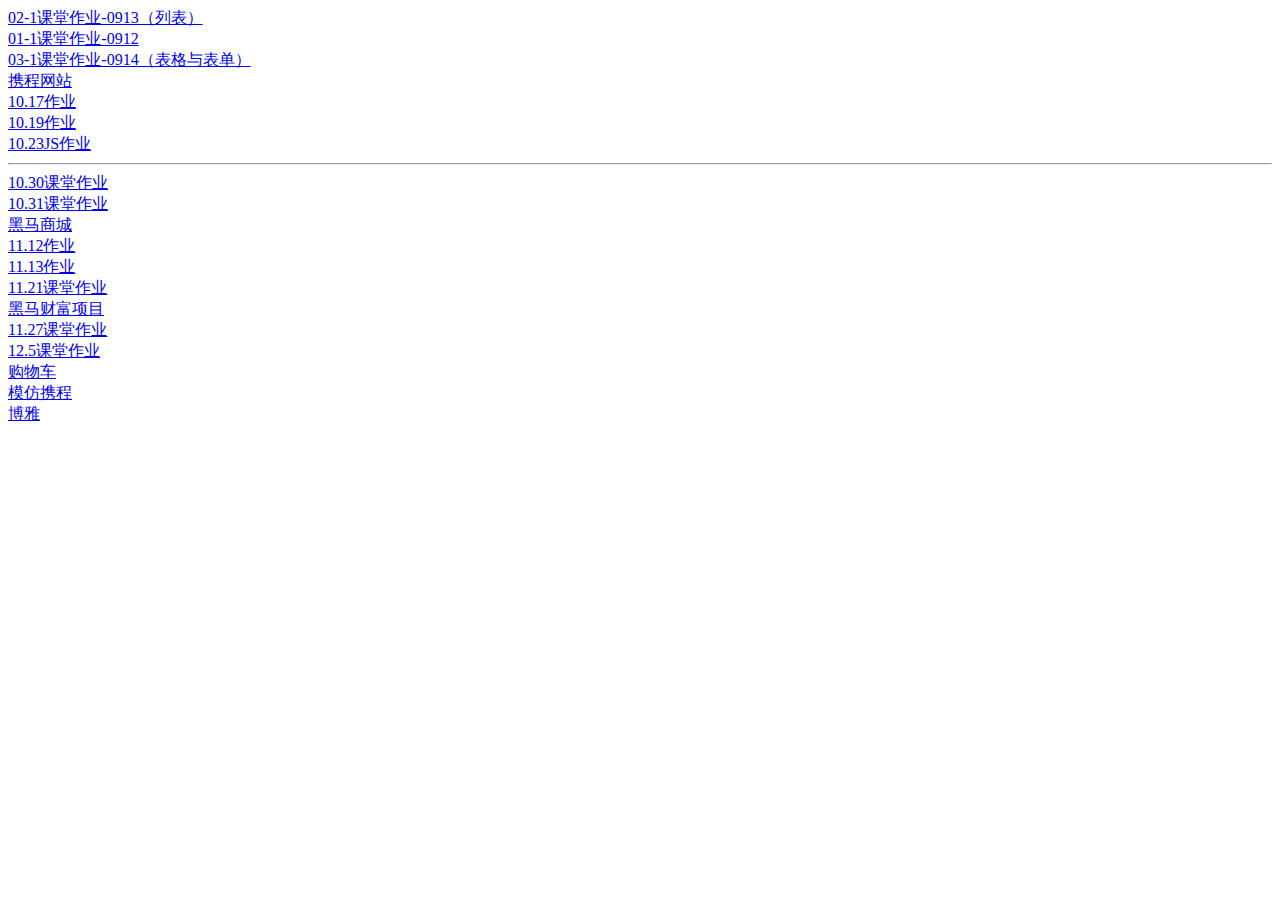
<file: index.html>
<!DOCTYPE html>
<html lang="en">
<head>
    <meta charset="UTF-8">
    <meta name="viewport" content="width=device-width, initial-scale=1.0">
    <meta http-equiv="X-UA-Compatible" content="ie=edge">
    <title>Document</title>
</head>
<body>
        <li>
            <a href="../web/02-1课堂作业-0913（列表）/51陆元波1.html">02-1课堂作业-0913（列表）</a>
        </li>
        <li>
            <a href="../web/01-1课堂作业-0912/51陆元波1.html">01-1课堂作业-0912</a>
        </li>
        <li>
                <a href="../web/03-1课堂作业-0914（表格与表单）/51陆元波2.html">03-1课堂作业-0914（表格与表单）</a>
        </li>
        <li>
                <a href=" https://872495688.github.io/ctrip/">携程网站</a>
        </li>
        <li>
                <a href="https://872495688.github.io/1017/">10.17作业</a>
        </li>
        <li>
                <a href="https://872495688.github.io/day1019/">10.19作业</a>
        
        </li>
        <li>
                <a href="js/kk.html">10.23JS作业</a><hr>
        </li>
        <li>
                <a href="../web/02azmazon-AnimationJS/amazon.html">10.30课堂作业</a>
        </li>
        <li>
                <a href="../web/02azmazon-AnimationJS/amazon.html">10.31课堂作业</a>
        </li>
        <li>
                <a href="https://872495688.github.io/HeiMa/">黑马商城</a>
        </li>
        <li>
                <a href="../web/02azmazon-AnimationJS/index.html">11.12作业</a>
        </li>
        <li>
                <a href="../web/02azmazon-AnimationJS/shoppingCart.html">11.13作业</a>
        </li>
        <li>
                <a href="../web/11.21/test.html">11.21课堂作业</a>
        </li>
        <li>
                <a href="https://872495688.github.io/HeiMaCaiFu/">黑马财富项目</a>
        </li>
        <li>
                <a href="../web/11.27/cartList.html">11.27课堂作业</a>
        </li>
        <li>
                <a href="../web/12月5日课堂作业/cartList.html">12.5课堂作业</a>
        </li>
        <li>
                <a href="../web/购物车/cartList.html">购物车</a>
        </li>
        <li>
                <a href="../web/携程主题游/51陆元波11.html">模仿携程</a>
        </li>
        <li>
                <a href="../web/51陆元波1/ww.html">博雅</a>
        </li>
           
    
        
            
        
           
        
            
            
        
           
        
            
        
            
        
            
            
            
            
           
           
           
          

    
   
</body>
</html>
</file>
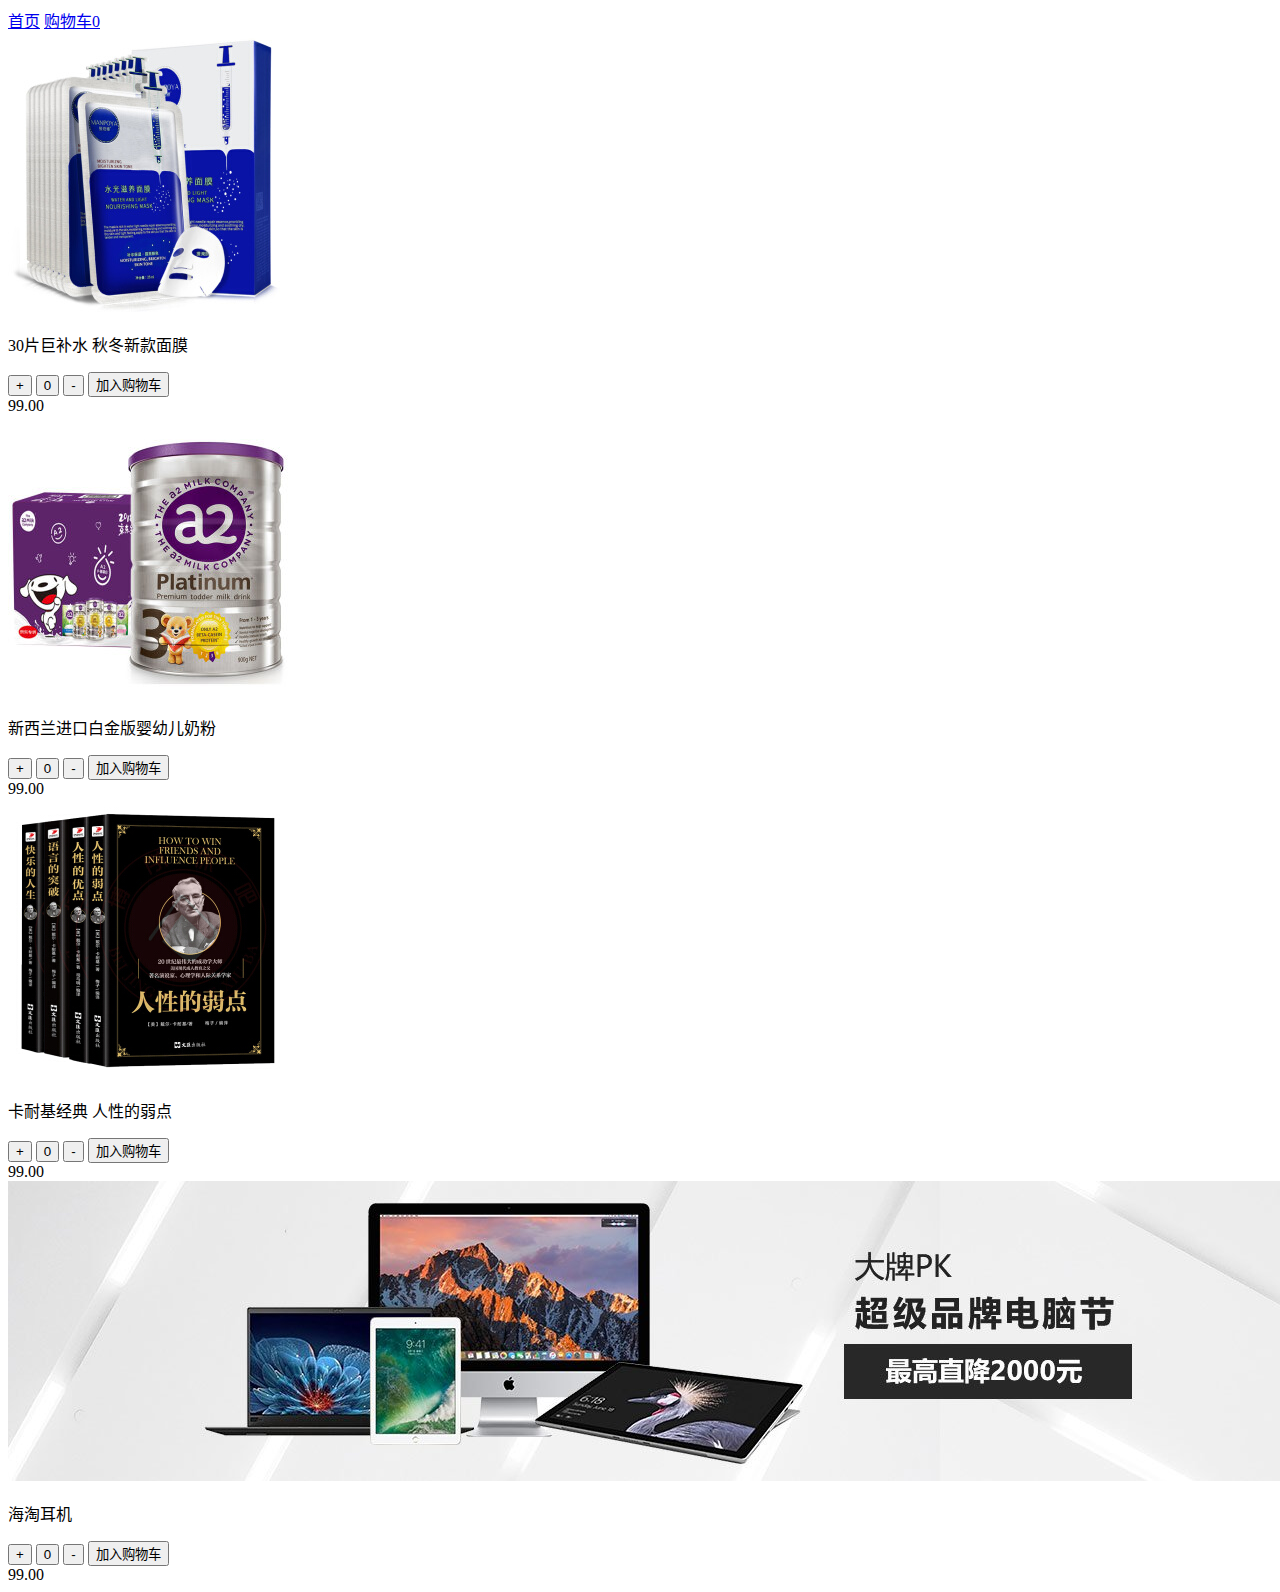
<file: 02azmazon-AnimationJS/index.html>
<!doctype html>
<html lang="zh-cn">

<head>
    <title>商品列表</title>
    <!-- 必须要求的 meta 标签 -->
    <meta charset="utf-8">
    <meta name="viewport" content="width=device-width, initial-scale=1, shrink-to-fit=no">

    <!-- Bootstrap CSS -->
    <link rel="stylesheet" href="https://stackpath.bootstrapcdn.com/bootstrap/4.1.2/css/bootstrap.min.css" integrity="sha384-Smlep5jCw/wG7hdkwQ/Z5nLIefveQRIY9nfy6xoR1uRYBtpZgI6339F5dgvm/e9B"
        crossorigin="anonymous">
</head>

<body>
    <!-- 导航开始 -->
    <header>
        <nav class="nav bg-light">
            <a class="nav-link active" href="#">首页</a>
            <a class="nav-link disabled" href="shoppCart.html">购物车<span class="badge badge-danger" name="totalQty">0</span></a>
        </nav>
        <!-- 导航结束 -->
        <!-- 商品列表开始 -->
    </header>

    <main role="main">
        <div class="py-5 bg-light">
            <div class="container">
                <div class="row">
                    <div class="col-md-3">
                        <div class="card mb-4 shadow-sm">
                            <img class="card-img-top" src="images/01.jpg" alt="Card image cap">
                            <div class="card-body">
                                <p class="card-text text-nowrap">30片巨补水 秋冬新款面膜</p>
                                <div class="d-flex justify-content-between align-items-center">
                                    <div class="btn-group">
                                        <button type="button" class="btn btn-sm btn-outline-danger" name='increase'>+</button>
                                        <button type="button" class="btn btn-sm btn-outline-danger disabled" name='qty'>0</button>
                                        <button type="button" class="btn btn-sm btn-outline-danger" name='decrease'>-</button>
                                        <button type="button" class="btn btn-sm btn-outline-danger" name='addToCart'data-id="01">加入购物车</button>
                                    </div>
                                    <large class="text-muted text-danger" name='unitPrice'>99.00</small>
                                </div>
                            </div>
                        </div>
                    </div>
                    <div class="col-md-3">
                        <div class="card mb-4 shadow-sm">
                            <img class="card-img-top" src="images/02.jpg" alt="Card image cap">
                            <div class="card-body">
                                <p class="card-text text-nowrap overflow ">新西兰进口白金版婴幼儿奶粉</p>
                                <div class="d-flex justify-content-between align-items-center">
                                    <div class="btn-group">
                                        <button type="button" class="btn btn-sm btn-outline-danger" name='increase'>+</button>
                                        <button type="button" class="btn btn-sm btn-outline-danger disabled" name='qty'>0</button>
                                        <button type="button" class="btn btn-sm btn-outline-danger" name='decrease'>-</button>
                                        <button type="button" class="btn btn-sm btn-outline-danger" name='addToCart'>加入购物车</button>
                                    </div>
                                    <large class="text-muted text-danger" name='unitPrice'>99.00</small>
                                </div>
                            </div>
                        </div>
                    </div>
                    <div class="col-md-3">
                        <div class="card mb-4 shadow-sm">
                            <img class="card-img-top" src="images/03.jpg" alt="Card image cap">
                            <div class="card-body">
                                <p class="card-text">卡耐基经典 人性的弱点</p>
                                <div class="d-flex justify-content-between align-items-center">
                                    <div class="btn-group">
                                        <button type="button" class="btn btn-sm btn-outline-danger">+</button>
                                        <button type="button" class="btn btn-sm btn-outline-danger">0</button>
                                        <button type="button" class="btn btn-sm btn-outline-danger">-</button>
                                        <button type="button" class="btn btn-sm btn-outline-danger">加入购物车</button>
                                    </div>
                                    <large class="text-muted text-danger">99.00</small>
                                </div>
                            </div>
                        </div>
                    </div>

                    <div class="col-md-3">
                        <div class="card mb-4 shadow-sm">
                            <img class="card-img-top" src="images/04.jpg" alt="Card image cap">
                            <div class="card-body">
                                <p class="card-text">海淘耳机</p>
                                <div class="d-flex justify-content-between align-items-center">
                                    <div class="btn-group">
                                        <button type="button" class="btn btn-sm btn-outline-danger">+</button>
                                        <button type="button" class="btn btn-sm btn-outline-danger">0</button>
                                        <button type="button" class="btn btn-sm btn-outline-danger">-</button>
                                        <button type="button" class="btn btn-sm btn-outline-danger">加入购物车</button>
                                    </div>
                                    <large class="text-muted text-danger">99.00</small>
                                </div>
                            </div>
                        </div>
                    </div>

    </main>


    <!-- 商品列表结束 -->

    <!-- JavaScript -->
    <!--首先引入 jQuery , 其次 Popper.js, 然后 Bootstrap JS -->
    <script src="https://code.jquery.com/jquery-3.3.1.slim.min.js" integrity="sha384-q8i/X+965DzO0rT7abK41JStQIAqVgRVzpbzo5smXKp4YfRvH+8abtTE1Pi6jizo"
        crossorigin="anonymous"></script>
    <script src="https://cdnjs.cloudflare.com/ajax/libs/popper.js/1.14.3/umd/popper.min.js" integrity="sha384-ZMP7rVo3mIykV+2+9J3UJ46jBk0WLaUAdn689aCwoqbBJiSnjAK/l8WvCWPIPm49"
        crossorigin="anonymous"></script>
    <script src="https://stackpath.bootstrapcdn.com/bootstrap/4.1.2/js/bootstrap.min.js" integrity="sha384-o+RDsa0aLu++PJvFqy8fFScvbHFLtbvScb8AjopnFD+iEQ7wo/CG0xlczd+2O/em"
        crossorigin="anonymous"></script>
    <script src="js/main.js"></script>
</body>

</html>
</file>
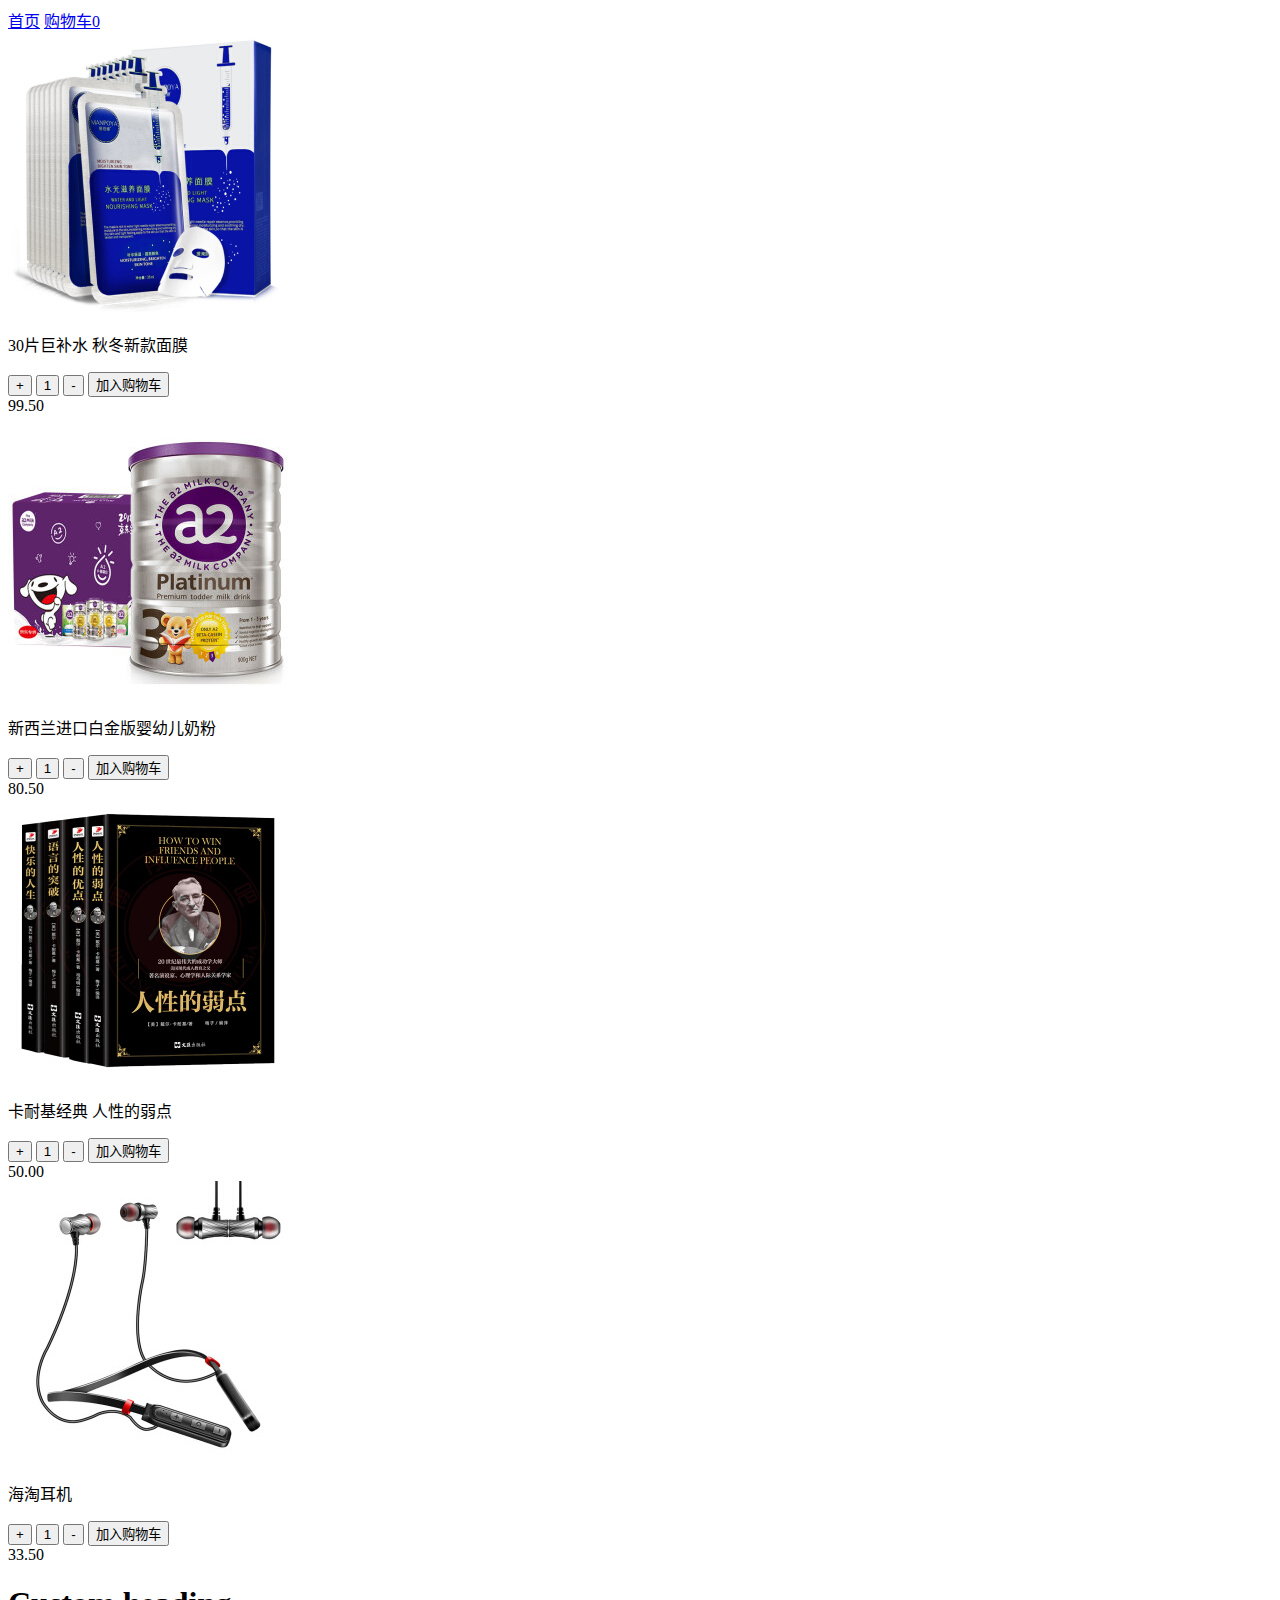
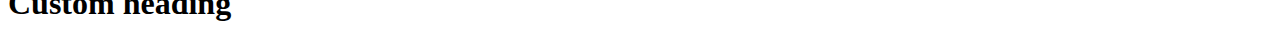
<file: 12月5日课堂作业/index.html>
<!doctype html>
<html lang="zh-cn">

<head>
    <title>商品列表</title>
    <!-- 必须要求的 meta 标签 -->
    <meta charset="utf-8">
    <meta name="viewport" content="width=device-width, initial-scale=1, shrink-to-fit=no">

    <!-- Bootstrap CSS -->
    <link rel="stylesheet" href="https://stackpath.bootstrapcdn.com/bootstrap/4.1.2/css/bootstrap.min.css" integrity="sha384-Smlep5jCw/wG7hdkwQ/Z5nLIefveQRIY9nfy6xoR1uRYBtpZgI6339F5dgvm/e9B"
        crossorigin="anonymous">
</head>

<body>
    <!-- 导航开始 -->
    <header>
        <nav class="nav bg-light">
            <a class="nav-link active" href="#">首页</a>
            <a class="nav-link disabled" href="cartList.html">购物车<span class="badge badge-danger" data-name="totalQty">0</span></a>
        </nav>
        <!-- 导航结束 -->

    </header>
    <!-- 商品列表开始 -->
    <main role="main">
        <div class="py-5 bg-light">
            <div class="container">
                <div class="row">
                    <div class="col-md-3">
                        <div class="card mb-4 shadow-sm">
                            <img class="card-img-top" src="images/01.jpg" alt="Card image cap">
                            <div class="card-body">
                                <p class="card-text text-nowrap">30片巨补水 秋冬新款面膜</p>
                                <div class="d-flex justify-content-between align-items-center">
                                    <div class="btn-group" data-id="01">
                                        <button type="button" class="btn btn-sm btn-outline-danger" data-operator='increase'>+</button>
                                        <button type="button" class="btn btn-sm btn-outline-danger disabled" data-name='qty'>1</button>
                                        <button type="button" class="btn btn-sm btn-outline-danger" data-operator='decrease'>-</button>
                                        <button type="button" class="btn btn-sm btn-outline-danger" data-operator='addToCart'
                                            data-id="01">加入购物车</button>
                                    </div>
                                    <large class="text-muted text-danger" name='unitPrice'>99.50</small>
                                </div>
                            </div>
                        </div>
                    </div>
                    <div class="col-md-3">
                        <div class="card mb-4 shadow-sm" data-id="02">
                            <img class="card-img-top" src="images/02.jpg" alt="Card image cap">
                            <div class="card-body">
                                <p class="card-text text-nowrap overflow ">新西兰进口白金版婴幼儿奶粉</p>
                                <div class="d-flex justify-content-between align-items-center">
                                    <div class="btn-group">
                                        <button type="button" class="btn btn-sm btn-outline-danger"data-operator='increase'>+</button>
                                        <button type="button" class="btn btn-sm btn-outline-danger disabled" data-name='qty'>1</button>
                                        <button type="button" class="btn btn-sm btn-outline-danger" data-operator='decrease'>-</button>
                                        <button type="button" class="btn btn-sm btn-outline-danger" data-operator='addToCart'
                                            data-id="02">加入购物车</button>
                                    </div>
                                    <large class="text-muted text-danger" name='unitPrice'>80.50</small>
                                </div>
                            </div>
                        </div>
                    </div>
                    <div class="col-md-3">
                        <div class="card mb-4 shadow-sm">
                            <img class="card-img-top" src="images/03.jpg" alt="Card image cap">
                            <div class="card-body">
                                <p class="card-text">卡耐基经典 人性的弱点</p>
                                <div class="d-flex justify-content-between align-items-center">
                                    <div class="btn-group">
                                        <button type="button" class="btn btn-sm btn-outline-danger" data-operator='increase'>+</button>
                                        <button type="button" class="btn btn-sm btn-outline-danger" data-name='qty'>1</button>
                                        <button type="button" class="btn btn-sm btn-outline-danger" data-operator='decrease'>-</button>
                                        <button type="button" class="btn btn-sm btn-outline-danger" data-operator='addToCart'  data-id="03">加入购物车</button>
                                    </div>
                                    <large class="text-muted text-danger">50.00</small>
                                </div>
                            </div>
                        </div>
                    </div>

                    <div class="col-md-3">
                        <div class="card mb-4 shadow-sm">
                            <img class="card-img-top" src="images/04.jpg" alt="Card image cap">
                            <div class="card-body">
                                <p class="card-text">海淘耳机</p>
                                <div class="d-flex justify-content-between align-items-center">
                                    <div class="btn-group">
                                        <button type="button" class="btn btn-sm btn-outline-danger" data-operator='increase'>+</button>
                                        <button type="button" class="btn btn-sm btn-outline-danger disabled" data-name='qty'>1</button>
                                        <button type="button" class="btn btn-sm btn-outline-danger" data-operator='decrease'>-</button>
                                        <button type="button" class="btn btn-sm btn-outline-danger" data-operator='addToCart'
                                            data-id="04">加入购物车</button>
                                    </div>
                                    <large class="text-muted text-danger">33.50</small>
                                </div>
                            </div>
                        </div>
                    </div>

    </main>
    <h1 class="text-hide">Custom heading</h1>
    <!-- 商品列表结束 -->

    <!-- JavaScript -->
    <!--首先引入 jQuery , 其次 Popper.js, 然后 Bootstrap JS -->
    <script src="https://code.jquery.com/jquery-3.3.1.slim.min.js" integrity="sha384-q8i/X+965DzO0rT7abK41JStQIAqVgRVzpbzo5smXKp4YfRvH+8abtTE1Pi6jizo"
        crossorigin="anonymous"></script>
    <script src="https://cdnjs.cloudflare.com/ajax/libs/popper.js/1.14.3/umd/popper.min.js" integrity="sha384-ZMP7rVo3mIykV+2+9J3UJ46jBk0WLaUAdn689aCwoqbBJiSnjAK/l8WvCWPIPm49"
        crossorigin="anonymous"></script>
    <script src="https://stackpath.bootstrapcdn.com/bootstrap/4.1.2/js/bootstrap.min.js" integrity="sha384-o+RDsa0aLu++PJvFqy8fFScvbHFLtbvScb8AjopnFD+iEQ7wo/CG0xlczd+2O/em"
        crossorigin="anonymous"></script>
    <script src="js/shoppingcart.js"></script>
    <script src="js/main.js"></script>
    
</body>

</html>
</file>
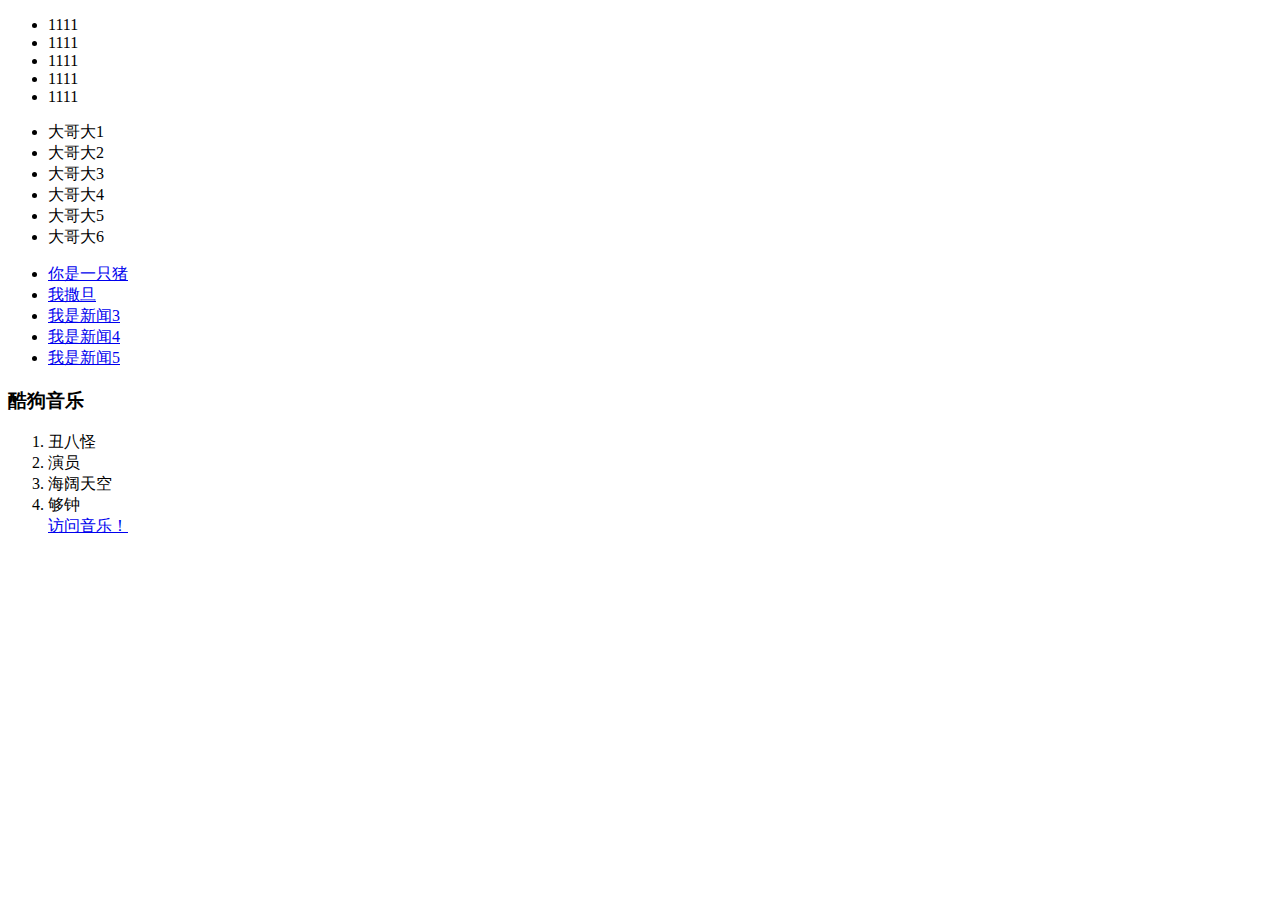
<file: 02-1课堂作业-0913（列表）/51陆元波1.html>
<!DOCTYPE html>
<html lang="en">
<head>
    <meta charset="UTF-8">
    <meta name="viewport" content="width=device-width, initial-scale=1.0">
    <meta http-equiv="X-UA-Compatible" content="ie=edge">
    <title>练习网页</title>
</head>
<body>
    <ul>
        <li>1111</li>
        <li>1111</li>
        <li>1111</li>
        <li>1111</li>
        <li>1111</li>
    </ul>
    <ul>
        <li>大哥大1</li>
        <li>大哥大2</li>
        <li>大哥大3</li>
        <li>大哥大4</li>
        <li>大哥大5</li>
        <li>大哥大6</li>
    </ul>
    <ul>
        <li><a href="#">你是一只猪</a></li>
        <li><a href="#">我撒旦</a></li>
        <li><a href="#">我是新闻3</a></li>
        <li><a href="#">我是新闻4</a></li>
        <li><a href="#">我是新闻5</a></li>
    </ul>
    <h3>酷狗音乐</h3>
   <ol>
       <li>丑八怪</li>
       <li>演员</li>
       <li>海阔天空</li>
       <li>够钟</li>
       <a href="http://music.taihe.com/">访问音乐！</a>
   </ol>

</body>
</html>
</file>
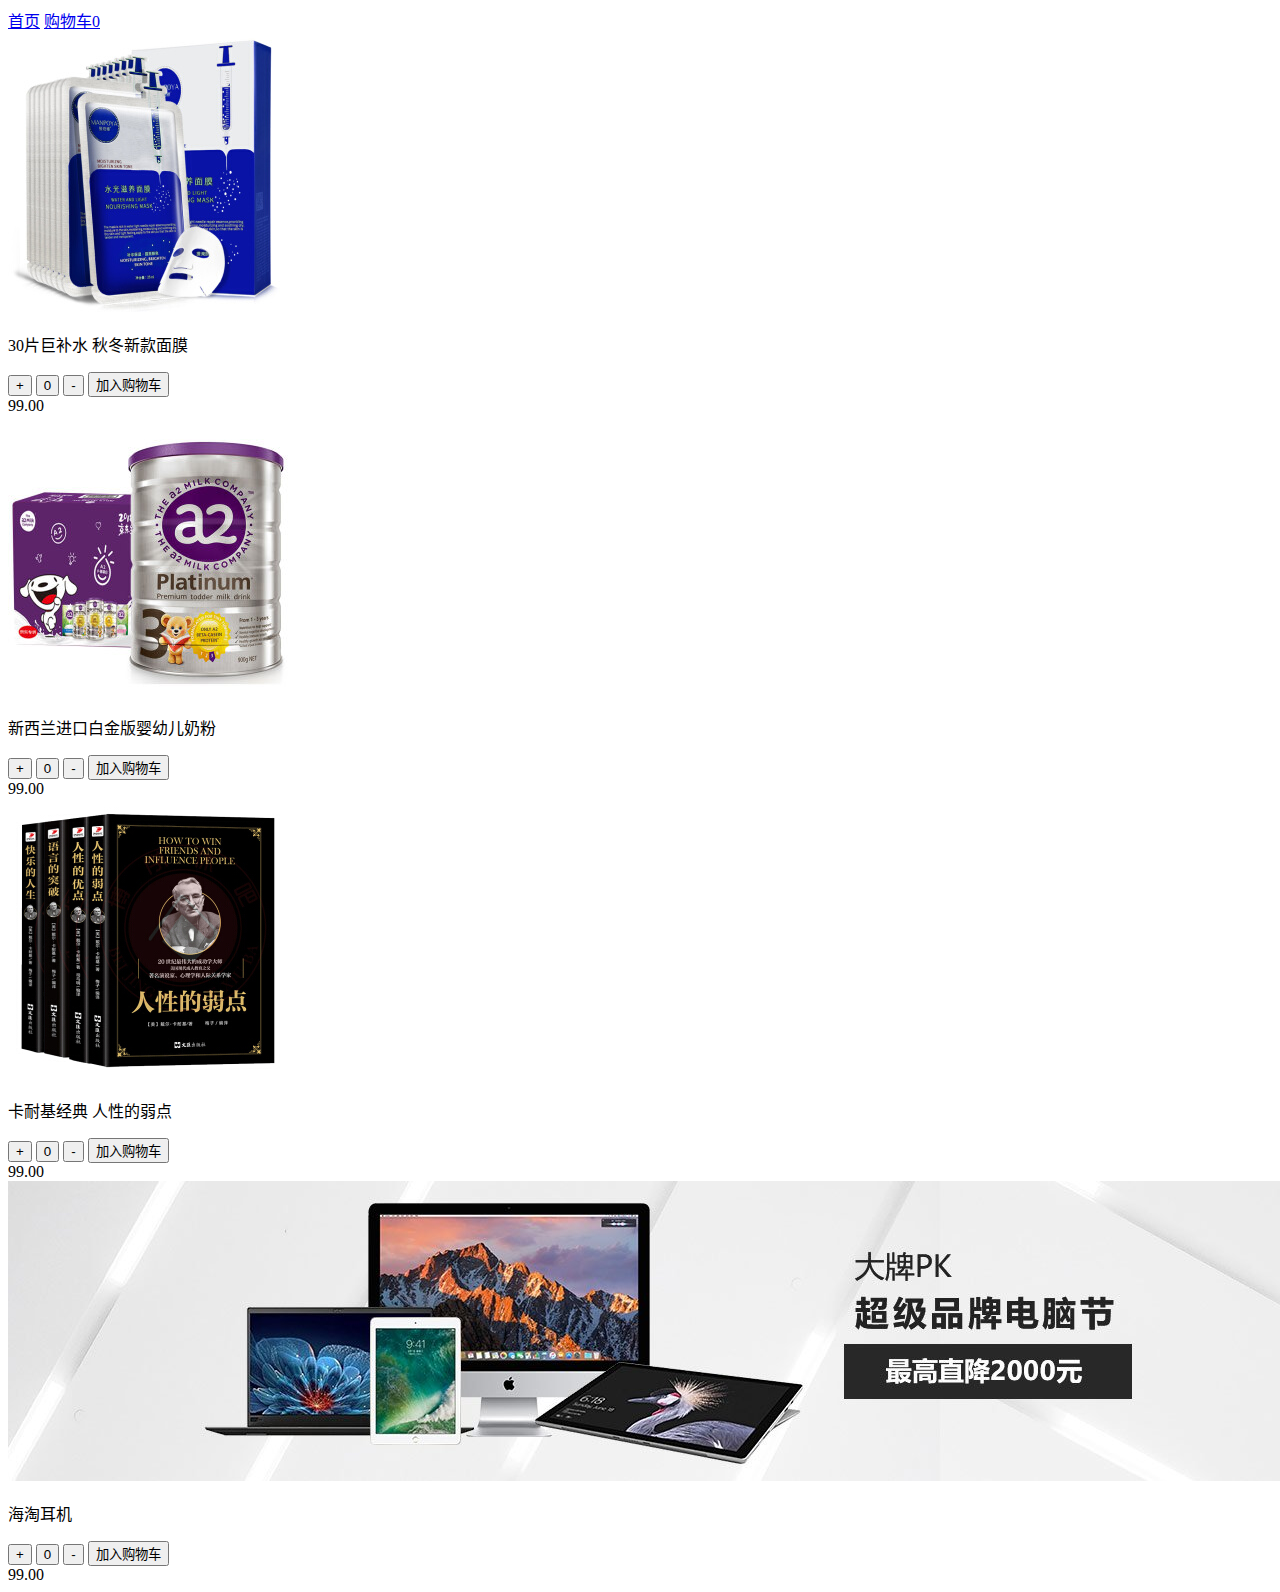
<file: 02azmazon-AnimationJS/11.12.html>
<!doctype html>
<html lang="zh-cn">

<head>
    <title>商品列表</title>
    <!-- 必须要求的 meta 标签 -->
    <meta charset="utf-8">
    <meta name="viewport" content="width=device-width, initial-scale=1, shrink-to-fit=no">

    <!-- Bootstrap CSS -->
    <link rel="stylesheet" href="https://stackpath.bootstrapcdn.com/bootstrap/4.1.2/css/bootstrap.min.css" integrity="sha384-Smlep5jCw/wG7hdkwQ/Z5nLIefveQRIY9nfy6xoR1uRYBtpZgI6339F5dgvm/e9B"
        crossorigin="anonymous">
</head>

<body>
    <!-- 导航开始 -->
    <header>
        <nav class="nav bg-light">
            <a class="nav-link active" href="#">首页</a>
            <a class="nav-link disabled" href="shoppCart.html">购物车<span class="badge badge-danger" name="totalQty">0</span></a>
        </nav>
        <!-- 导航结束 -->
        <!-- 商品列表开始 -->
    </header>
    <script>
        // window.onload=function(){
        // //css选择器
        // var totalQty=document.querySelector('badge');
        // var totalQty=document.querySelector('.nav-link .badge');
        // var totalQty=document.querySelector('#totalQty');
        // var totalQty=document.querySelector('span');

        // console.log(totalQty);
        
        // //ID
        // document.getElementById('totalQty');
        // //类名
        // document.getElementsByClassName('badge badge=danger')
        // //标签名
        // document.getElementsByTagName('span')
        // //名称
        // document.getElementsByName('totalQty')
    
        // }
    
    
    </script>




    <main role="main">
        <div class="py-5 bg-light">
            <div class="container">
                <div class="row">
                    <div class="col-md-3">
                        <div class="card mb-4 shadow-sm">
                            <img class="card-img-top" src="images/01.jpg" alt="Card image cap">
                            <div class="card-body">
                                <p class="card-text text-nowrap">30片巨补水 秋冬新款面膜</p>
                                <div class="d-flex justify-content-between align-items-center">
                                    <div class="btn-group">
                                        <button type="button" class="btn btn-sm btn-outline-danger" name='increase'>+</button>
                                        <button type="button" class="btn btn-sm btn-outline-danger disabled" name='qty'>0</button>
                                        <button type="button" class="btn btn-sm btn-outline-danger" name='decrease'>-</button>
                                        <button type="button" class="btn btn-sm btn-outline-danger" name='addToCart'data-id="01">加入购物车</button>
                                    </div>
                                    <large class="text-muted text-danger" name='unitPrice'>99.00</small>
                                </div>
                            </div>
                        </div>
                    </div>
                    <div class="col-md-3">
                        <div class="card mb-4 shadow-sm">
                            <img class="card-img-top" src="images/02.jpg" alt="Card image cap">
                            <div class="card-body">
                                <p class="card-text text-nowrap overflow ">新西兰进口白金版婴幼儿奶粉</p>
                                <div class="d-flex justify-content-between align-items-center">
                                    <div class="btn-group">
                                        <button type="button" class="btn btn-sm btn-outline-danger" name='increase'>+</button>
                                        <button type="button" class="btn btn-sm btn-outline-danger disabled" name='qty'>0</button>
                                        <button type="button" class="btn btn-sm btn-outline-danger" name='decrease'>-</button>
                                        <button type="button" class="btn btn-sm btn-outline-danger" name='addToCart'>加入购物车</button>
                                    </div>
                                    <large class="text-muted text-danger" name='unitPrice'>99.00</small>
                                </div>
                            </div>
                        </div>
                    </div>
                    <div class="col-md-3">
                        <div class="card mb-4 shadow-sm">
                            <img class="card-img-top" src="images/03.jpg" alt="Card image cap">
                            <div class="card-body">
                                <p class="card-text">卡耐基经典 人性的弱点</p>
                                <div class="d-flex justify-content-between align-items-center">
                                    <div class="btn-group">
                                        <button type="button" class="btn btn-sm btn-outline-danger">+</button>
                                        <button type="button" class="btn btn-sm btn-outline-danger">0</button>
                                        <button type="button" class="btn btn-sm btn-outline-danger">-</button>
                                        <button type="button" class="btn btn-sm btn-outline-danger">加入购物车</button>
                                    </div>
                                    <large class="text-muted text-danger">99.00</small>
                                </div>
                            </div>
                        </div>
                    </div>

                    <div class="col-md-3">
                        <div class="card mb-4 shadow-sm">
                            <img class="card-img-top" src="images/04.jpg" alt="Card image cap">
                            <div class="card-body">
                                <p class="card-text">海淘耳机</p>
                                <div class="d-flex justify-content-between align-items-center">
                                    <div class="btn-group">
                                        <button type="button" class="btn btn-sm btn-outline-danger">+</button>
                                        <button type="button" class="btn btn-sm btn-outline-danger">0</button>
                                        <button type="button" class="btn btn-sm btn-outline-danger">-</button>
                                        <button type="button" class="btn btn-sm btn-outline-danger">加入购物车</button>
                                    </div>
                                    <large class="text-muted text-danger">99.00</small>
                                </div>
                            </div>
                        </div>
                    </div>

    </main>


    <!-- 商品列表结束 -->

    <!-- JavaScript -->
    <!--首先引入 jQuery , 其次 Popper.js, 然后 Bootstrap JS -->
    <script src="https://code.jquery.com/jquery-3.3.1.slim.min.js" integrity="sha384-q8i/X+965DzO0rT7abK41JStQIAqVgRVzpbzo5smXKp4YfRvH+8abtTE1Pi6jizo"
        crossorigin="anonymous"></script>
    <script src="https://cdnjs.cloudflare.com/ajax/libs/popper.js/1.14.3/umd/popper.min.js" integrity="sha384-ZMP7rVo3mIykV+2+9J3UJ46jBk0WLaUAdn689aCwoqbBJiSnjAK/l8WvCWPIPm49"
        crossorigin="anonymous"></script>
    <script src="https://stackpath.bootstrapcdn.com/bootstrap/4.1.2/js/bootstrap.min.js" integrity="sha384-o+RDsa0aLu++PJvFqy8fFScvbHFLtbvScb8AjopnFD+iEQ7wo/CG0xlczd+2O/em"
        crossorigin="anonymous"></script>
    <script src="js/main.js"></script>
</body>

</html>
</file>
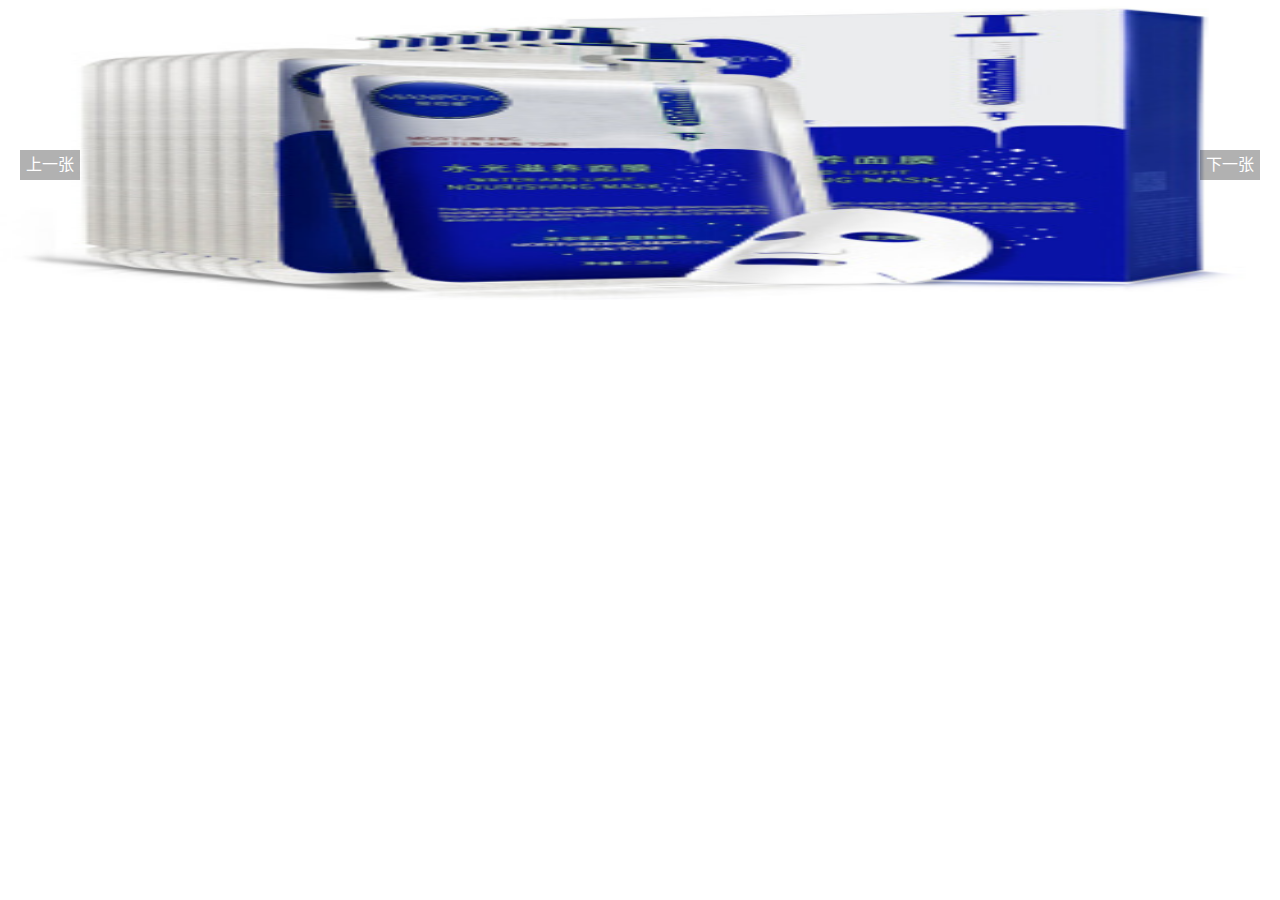
<file: 02azmazon-AnimationJS/amazon.html>
<!DOCTYPE html>
<html lang="zh-CN">
<head>
	<meta charset="UTF-8">
	<title>Document</title>
</head>
<link rel="stylesheet" type="text/css" href="style.css">
<body>
	<div class="ShowContainer" id="ShowContainer">
		<!-- 图片区 -->
		<ul id="imgItems">
			<!--<li><a href=""></a></li> -->
		</ul>
		<!-- 文字区 -->
		<ul class="txtItems shorten" id="txtItems">
			<!-- <li title="[Kindle 电子书阅读器]阅读新风尚">
				<span>Kindle 电子书阅读器</span><span>阅读新风尚</span>
	 </li> -->
		</ul>
		<!-- 左箭头 -->
		<div class="arrow arrow-left" id="arrowPre"></div>
		<!-- 右箭头 -->
		<div class="arrow arrow-right" id="arrowNext"></div>
	</div>
	<div class="slider">
	<div id="images">
         <a href="#" class="displayImg"><img src="images/01.jpg" alt=""></a>
         <a href="#" class="hiddenImg"><img src="images/02.jpg" alt=""></a>
         <a href="#" class="hiddenImg"><img src="images/03.jpg" alt=""></a>
         <a href="#" class="hiddenImg"><img src="images/04.jpg" alt=""></a>
         <a href="#" class="hiddenImg"><img src="images/05.jpg" alt=""></a>
         <a href="#" class="hiddenImg"><img src="images/06.jpg" alt=""></a>
         <a href="#" class="hiddenImg"><img src="images/07.jpg" alt=""></a>
         <a href="#" class="hiddenImg"><img src="images/08.jpg" alt=""></a>
	</div>
	<div>
	<p><button id="btnObj">停止</button></p>
	<p class="leftButton btn">上一张</p>
	<p class="rightButton btn">下一张</p>
	<ul class="txt-box">
		<li>
			<p>吃鸡</p>
			<p>吃土</p>
		</li>
		<li>
			<p>吃鸡</p>
			<p>吃土</p>
		</li><li>
			<p>吃鸡</p>
			<p>吃土</p>
		</li><li>
			<p>吃鸡</p>
			<p>吃土</p>
		</li><li>
			<p>吃鸡</p>
			<p>吃土</p>
		</li><li>
			<p>吃鸡</p>
			<p>吃土</p>
		</li><li>
			<p>吃鸡</p>
			<p>吃土</p>
		</li><li>
			<p>吃鸡</p>
			<p>吃土</p>
		</li>
	</ul>
</div>
</div>




	<script src="./js/text2.js"></script> 
</body>
</html>
</file>
<file: 02azmazon-AnimationJS/style.css>
html, body, div, dl, dt, dd, ul, ol, li, h1, h2, h3, h4, h5, h6, pre, code, form, fieldset, legend, input, textarea, p, blockquote, th, td, em, button {
    margin: 0;
    padding: 0;
}
ul{
    list-style: none;
}

.slider{
    width: 100%;
    height: 300px;
    margin: 0 auto;
    position: relative;
    overflow: hidden;
}

#images{
    /* position: relative;
    background-color:red; */
    width: 100%;
   
}

#images>a{
    transition:  opacity 1s linear;
    /* display: block; */
    position: absolute;
    top: 0;
    left: 0;
    width: 100%;
}
.displayImg{
    /* display: block; */
    opacity: 1;
}

.hiddenImg{
 /* display: none; */
 opacity: 0;
}
img{
    transition: opacity 1s linear;
    opacity: 1;
    width:  100%;
    height: 300px;    
    margin: 0 auto;
}

.btn{
    position: absolute;
    top:50%;
    width: 60px;
    height: 30px;
    background-color: #000;
    opacity: 0.3;
    color: #fff;
    cursor: pointer;
    text-align: center;
    line-height: 30px;
    background-position: center;
}

.rightButton{
    right:20px;
}

.leftButton{
    left:20px;
}

.txt-box{
    width: 100%;
    /* background-color: #000; */
    /* opacity: 0.3; */
    height:5px;
    position: absolute;    
    left: 0;
    bottom: 0;
    display: flex;
    z-index: 5;
    transition: height 0.1s linear 0s;
}

.txt-box:hover{
    height: 40px;
}

.txtItem{
    width: 12.5%;
    margin-right: 2px;
    color: #fff;
    text-align: center;    
}
.txtItem:last-child{
    margin:0;
}

.txtItem:hover,.heighlightColor{
    background-color:rgb(252, 164, 2);
}
.normalColor{
    background-color:rgba(0,0,0,0.5);
}
</file>
